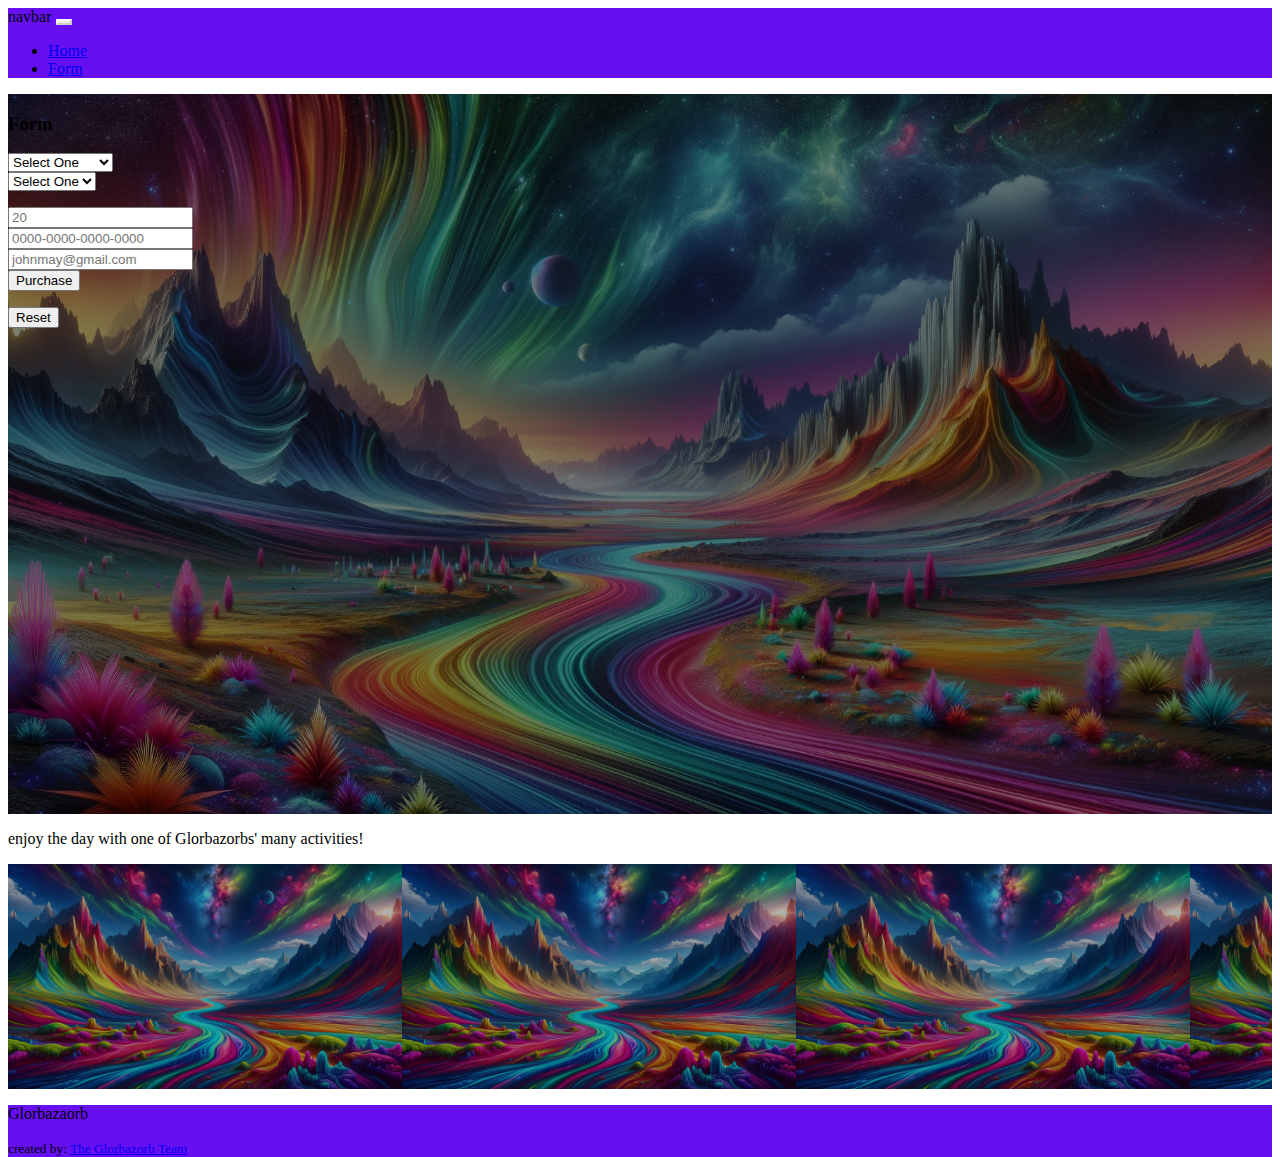
<file: index.html>
<!DOCTYPE html>
<html lang="en">
  <head>
    <meta charset="UTF-8" />
    <meta name="viewport" content="width=device-width, initial-scale=1.0" />
    <link
      href="https://cdn.jsdelivr.net/npm/bootstrap@5.3.2/dist/css/bootstrap.min.css"
      rel="stylesheet"
      integrity="sha384-T3c6CoIi6uLrA9TneNEoa7RxnatzjcDSCmG1MXxSR1GAsXEV/Dwwykc2MPK8M2HN"
      crossorigin="anonymous"
    />
    <link rel="stylesheet" href="styles/styles.css">
    <title>Tourist Bureau Form</title>
  </head>
  <body>
    <nav class="navbar navbar-expand-lg py-3 purple">
      <div class="container">
        <a class="navbar-brand text-white">navbar</a>
        <button class="navbar-toggler " type="button" data-bs-toggle="collapse" data-bs-target="#navbarSupportedContent" aria-controls="navbarSupportedContent" aria-expanded="false" aria-label="Toggle navigation">
          <span class="navbar-toggler-icon"></span>
        </button>
        <div class="collapse navbar-collapse" id="navbarSupportedContent">
          <ul class="navbar-nav ms-auto mb-2 mb-lg-0">
            <li class="nav-item"><a class="nav-link text-white" href="home.html">Home</a></li>
            <li class="nav-item"><a class="nav-link text-white active fw-bold" href="index.html">Form</a></li>
          </ul>
        </div>
        
      </div>
    </nav>
    <main >

      <div class="bg-image3">
        
      
      <div class="container mt-5 mb-5">

        <div class="row justify-content-center">

          <div class="col-md-6 bg-body-secondary rounded-3">

            <h3 class="text-center mt-4">Form</h3>

            <form id="form-choose" class="">

              <div class="form-group mb-3 mt-3 px-5">
                <!-- select elements -->
    
                <div class="text-center">
                  <!-- categories select element -->
                  <select
                    class="text-center form-control"
                    name=""
                    id="categories"
                    value=""
                  >
                    <!-- default option: select one -->
                    <option value="select-one" id="defaultOne">Select One</option>
                    <!-- END OF: default option: select one -->
                  </select>
                  
                  <!-- END OF: categories select element -->
                </div>
    
                <div class="text-center">
                  <!-- activities select element -->
                  <select
                    class="text-center my-2 form-control"
                    name=""
                    id="activities"
                    value=""
                  >
                    <!-- default option: select one -->
                    <option value="select-one" id="defaultTwo">Select One</option>
                    <!-- END OF: default option: select one -->
                  </select>
                  
                  <!-- description for activity -->
                </div>
    
                <div class="text-center">
                  <p><span class="fs-4" id="description"></span></p>
                </div>
    
                <!-- END OF: activities select element -->
                <!-- END OF: select elements -->
    
                <div id="formIfPrice" class="d-none">
                  <div class="text-center">
                    <!-- eTicket input -->
                    <input
                      class="form-control my-4"
                      type="number"
                      value=""
                      id="eTicket"
                      placeholder="20"
                    />
                    
                    <!-- END OF: eTicket input -->
                  </div>
    
                  <div class="">
                    <!-- creditCard input  -->
                    <input
                      class="form-control my-4"
                      type="text"
                      value=""
                      id="creditCard"
                      placeholder="0000-0000-0000-0000"
                    />
                    
                    <!-- END OF: creditCard input -->
                  </div>
    
                  <div class="text-center">
                    <!-- email input -->
                    <input
                      class="form-control my-4"
                      type="text"
                      value=""
                      id="email"
                      placeholder="johnmay@gmail.com"
                    />
                    
                    <!-- END OF: email input -->
                  </div>
                </div>
    
                <div class="text-center mt-3">
                  <!-- submit button input -->
                  <input
                    class="btn btn-primary"
                    type="submit"
                    value="Purchase"
                    id="submitBtn"
                  />
                  
                  <!-- END OF: submit button input -->
                </div>
    
                <div class="text-center my-4">
                  <p><span class="fs-4" id="message"></span></p>
                </div>
    
                <div class="d-flex justify-content-center">
                  <!-- reset button input -->
                  <input
                    class="btn btn-danger px-4"
                    type="reset"
                    value="Reset"
                    id="reset"
                  />
                 
                  <!-- END OF: reset button input -->
                </div>
              </div>
            </form>
          </div>
        </div>
      </div>
    </div>

    <div class="bg-dark pt-3">
      <p class="text-white text-center fs-4">enjoy the day with one of Glorbazorbs' many activities!</p>
    </div>

    <div class="bg-image5"></div>
      
    </main>

      <footer class="py-3 purple">
        <div class="container text-center">
          <p class="display-5 mb-3 text-white">Glorbazaorb</p>
          <small class="text-white">created by: <a href="#" class="text-white">The Glorbazorb Team</a></small>
        </div>
      </footer>
    
      <script
      src="https://cdn.jsdelivr.net/npm/bootstrap@5.3.2/dist/js/bootstrap.bundle.min.js"
      integrity="sha384-C6RzsynM9kWDrMNeT87bh95OGNyZPhcTNXj1NW7RuBCsyN/o0jlpcV8Qyq46cDfL"
      crossorigin="anonymous"
    ></script>
    <script src="scripts/activities.js"></script>
    
  </body>
</html>
</file>
<file: styles/styles.css>
html, body {
    height: 100%;
    background-size: cover;
    
}

main {
    min-height: 100vh;
    display: flex;
    flex-direction: column;
}

footer {
    margin-top: auto;
}

.bg-image {
    background-color: rgba(0, 0, 0, 0.5);
    background-image: url(../images/planetGlorb.png);
    background-blend-mode: multiply;
    background-repeat: no-repeat;
    background-size: cover;
    min-height: 55vh;
}

.bg-image > h3 {
    padding-top: 200px;
    font-size: 7rem;
}

.bg-image2{
    background-image: url(../images/oldPlanetGlorb.png);
    background-size: contain;
    background-repeat: repeat;
    min-height: 25vh;
}

.bg-image3 {
    background-color: rgba(0, 0, 0, 0.5);
    background-image: url(../images/glorbMountainRange.png);
    background-blend-mode: multiply;
    background-repeat: no-repeat;
    background-size: cover;
    min-height: 80vh;
}

.bg-image4{
    background-image: url(../images/planetGlorb2.png);
    background-size: contain;
    background-repeat: repeat;
    min-height: 25vh;
}

.bg-image5{
    background-color: rgba(0, 0, 0, 0.3);
    background-image: url(../images/glorbRiverTrail.png);
    background-blend-mode: multiply;
    background-size: contain;
    background-repeat: repeat;
    min-height: 25vh;
}

.purple{
    background-color: #6610f2;
}

.navbar-toggler {
    color: white; /* This sets the color of the icon */
    border-color: rgba(255,255,255,0.5); /* This sets the border color if there is one */
  }
  
  .navbar-toggler-icon {
    background-image: url("data:image/svg+xml;charset=utf8,%3Csvg viewBox='0 0 30 30' xmlns='http://www.w3.org/2000/svg'%3E%3Cpath stroke='rgba(255, 255, 255, 0.5)' stroke-width='2' stroke-linecap='round' stroke-miterlimit='10' d='M4 7h22M4 15h22M4 23h22'/%3E%3C/svg%3E");
  }
  
  /* If you are using Bootstrap 5 and want to change the color of the hamburger icon */
  .navbar-light .navbar-toggler-icon {
    filter: invert(1) grayscale(100%) brightness(200%);
  }
</file>
